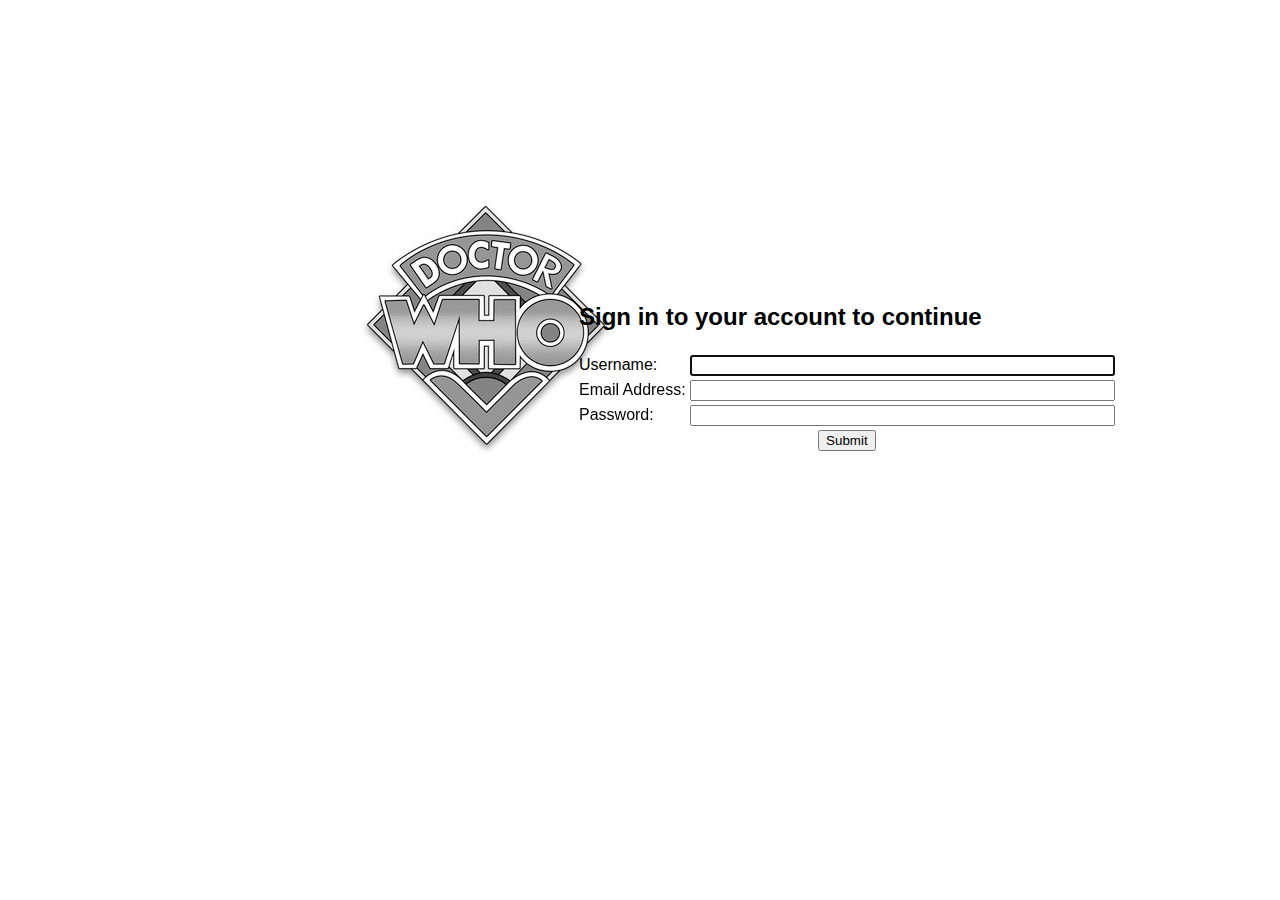
<file: BadWolf/loginAuth.html>
<!DOCTYPE html>
<!--sonics.html-->
<!--Nov 19, 2017 -->
<html lang="en">
<head>
	<meta http-equiv="Content-Type" content="text/html; charset=UTF-8">
   <title>Doctor Who Login</title>
   <link href="https://fonts.google.com/css?family=Dosis:200, 400, 500, 700" rel="stylesheet">
   <link rel="stylesheet" type="text/css" href="main.css">
</head>

<body class="center" OnLoad="document.main.username.focus();">
	<div>
		<img src="images/layout/logobw256.jpg" alt="A Doctor Who logo." class="logo">
		<table class="center-table login-form">
			<tr>
				<td colspan="2">	
					<h2>Sign in to your account to continue</h2> 
				</td>
			</tr>
		<!-- create the main form with an input text box named uid and a password text box named mypassword -->
			<form name="main" method="post" action="authcheck.php"> 
			<tr> 
				<td>Username:</td> 
				<td><input name="username" type="text" size="50"></td> 
			</tr> 
			<tr> 
				<td>Email Address:</td> 
				<td><input name="emailadd" type="text" size="50"></td> 
			</tr> 
			<tr>
				<td>Password:</td>
				<td><input name="password" type="text" size="50"></td>
			</tr>
			<tr> 
				<td colspan="2" align="center"><input name="btnsubmit" type="submit" value="Submit"></td> 
			</tr>
		</table>
			</form>
	</div>
	
</body>
</html>
</file>
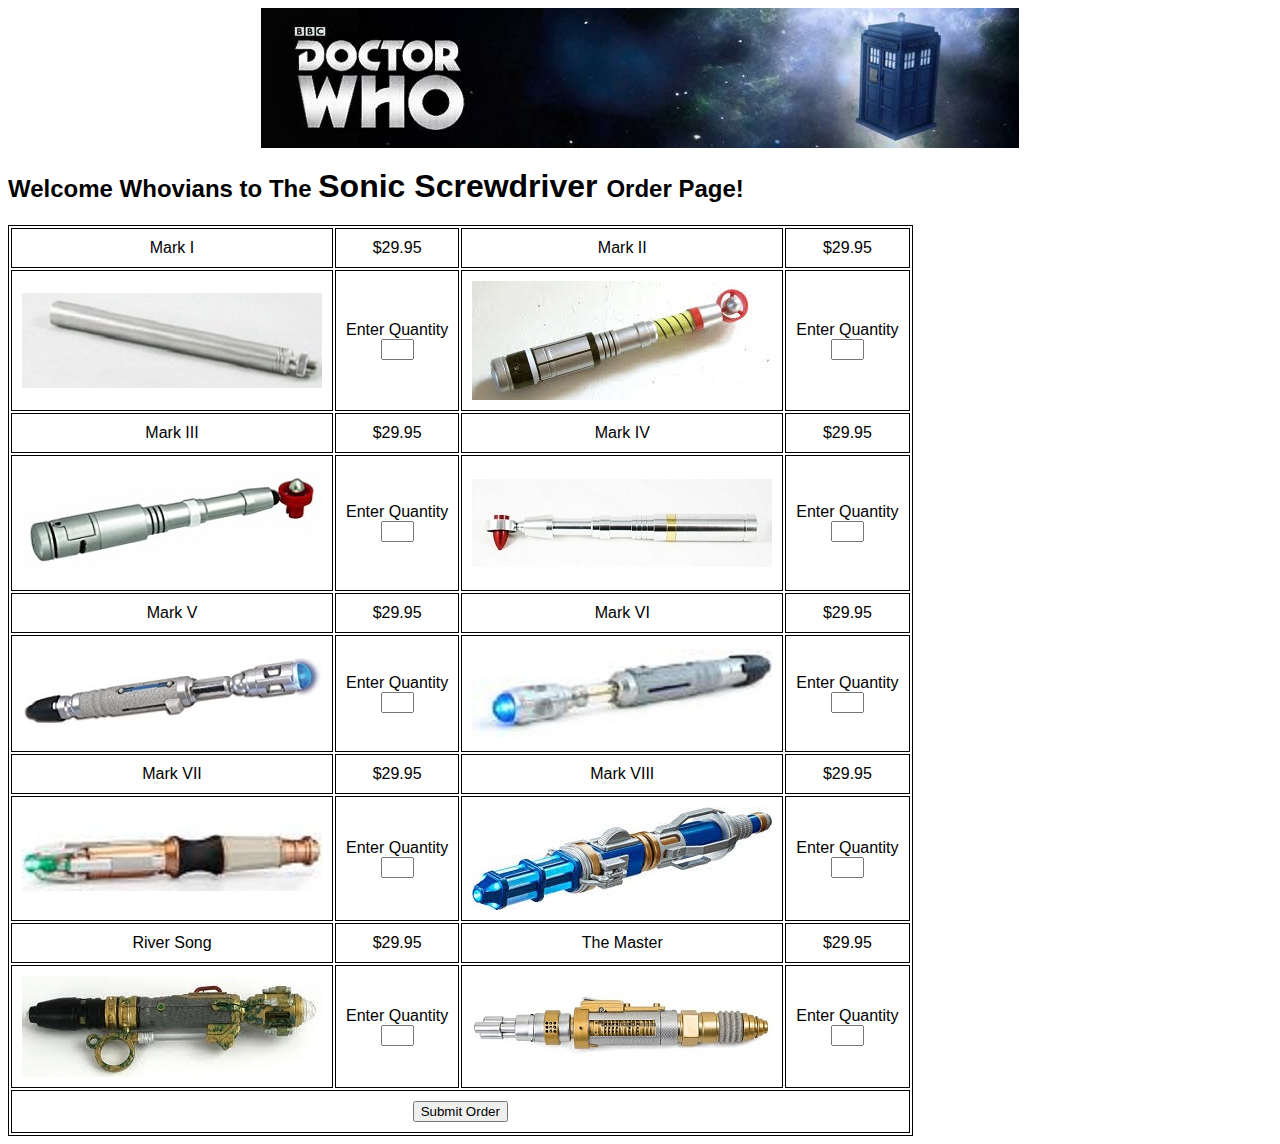
<file: BadWolf/sonicsextra.html>
<?php
  if(!$_COOKIE['appusername'])
    header('Location: loginAuth.html');

<!DOCTYPE html>
<!--sonics.html-->
<!--Nov 19, 2017 -->
<html lang="en">
 <head>
  <meta charset="UTF-8">
  <title>Sonic Screwdrivers!</title>
  <link rel="stylesheet" href="sonic.css">
  <link href="https://fonts.google.com/css?family=Dosis:200, 400, 500, 700" rel="stylesheet">
 </head>
<body>
  <div>
    <img class="banner" src="images/layout/doctor-who-banner.jpg">
  </div>
  <div>
    <p>
      <h2>Welcome Whovians to The <span>Sonic Screwdriver </span> Order Page!</h2>
    </p>
  </div>
  <div>
    <table>
      <form name="main" method="order" action="orderProcess.php"> 
     <tr><td>Mark I</td><td>$29.95</td><td>Mark II</td><td>$29.95</td></tr>
     <tr><td><img src="images/inventory/sonic_screwdrivers/Mark_I.jpg"></td><td>Enter Quantity<br><input name="Mark_I" type="text" size="1"></td><td><img src="images/inventory/sonic_screwdrivers/Mark_II.jpg"></td><td>Enter Quantity<br><input name="Mark_II" type="text" size="1"></td></tr>
     <tr><td>Mark III</td><td>$29.95</td><td>Mark IV</td><td>$29.95</td></tr>
     <tr><td><img src="images/inventory/sonic_screwdrivers/Mark_III.jpg"></td><td>Enter Quantity<br><input name="Mark_III" type="text" size="1"></td><td><img src="images/inventory/sonic_screwdrivers/Mark_IV.jpg"></td><td>Enter Quantity<br><input name="Mark_VI" type="text" size="1"></td></tr>
     <tr><td>Mark V</td><td>$29.95</td><td>Mark VI</td><td>$29.95</td></tr>
     <tr><td><img src="images/inventory/sonic_screwdrivers/Mark_V.jpg"></td><td>Enter Quantity<br><input name="Mark_V" type="text" size="1"></td><td><img src="images/inventory/sonic_screwdrivers/Mark_VI.jpg"></td><td>Enter Quantity<br><input name="Mark_VI" type="text" size="1"></td></tr>
     <tr><td>Mark VII</td><td>$29.95</td><td>Mark VIII</td><td>$29.95</td></tr>
     <tr><td><img src="images/inventory/sonic_screwdrivers/Mark_VII.jpg"></td><td>Enter Quantity<br><input name="Mark_VII" type="text" size="1"></td><td><img src="images/inventory/sonic_screwdrivers/Mark_VIII.jpg"></td><td>Enter Quantity<br><input name="Mark_VIII" type="text" size="1"></td></tr> 
     <tr><td>River Song</td><td>$29.95</td><td>The Master</td><td>$29.95</td></tr>
     <tr><td><img src="images/inventory/sonic_screwdrivers/River.jpg"></td><td>Enter Quantity<br><input name="River" type="text" size="1"></td><td><img src="images/inventory/sonic_screwdrivers/Master.jpg"></td><td>Enter Quantity<br><input name="Master" type="text" size="1"></td></tr>
     <tr><td colspan="5" border="0px"><input name="btnsubmit" type="submit" value="Submit Order"></td></tr>
    </table>
  </div>
</body>
</html>
</file>
<file: BadWolf/main.css>
* {
	box-sizing: border-box;
}

.center-table {
	margin: auto
}
body {
	font-family: 'Dosis', sans-serif;
}
.logo, .login-form {
	position: absolute;
	display: inline-block;
}

.logo{
	top: 200px;
	left: 28%;
}

.login-form{
	top: 280px;
	left: 45%;
}
</file>
<file: BadWolf/sonic.css>
.banner {
	display: block;
	margin: 0 auto;
}
* {
	box-sizing: border-box;
}
body {
	font-family: 'Dosis', sans-serif;
}
span {
	font-weight: 700;
	font-size: xx-large;
}
table, th, td {
	border: 1px solid black;
}
td {
	padding: 10px;
	text-align: center;
}
</file>
